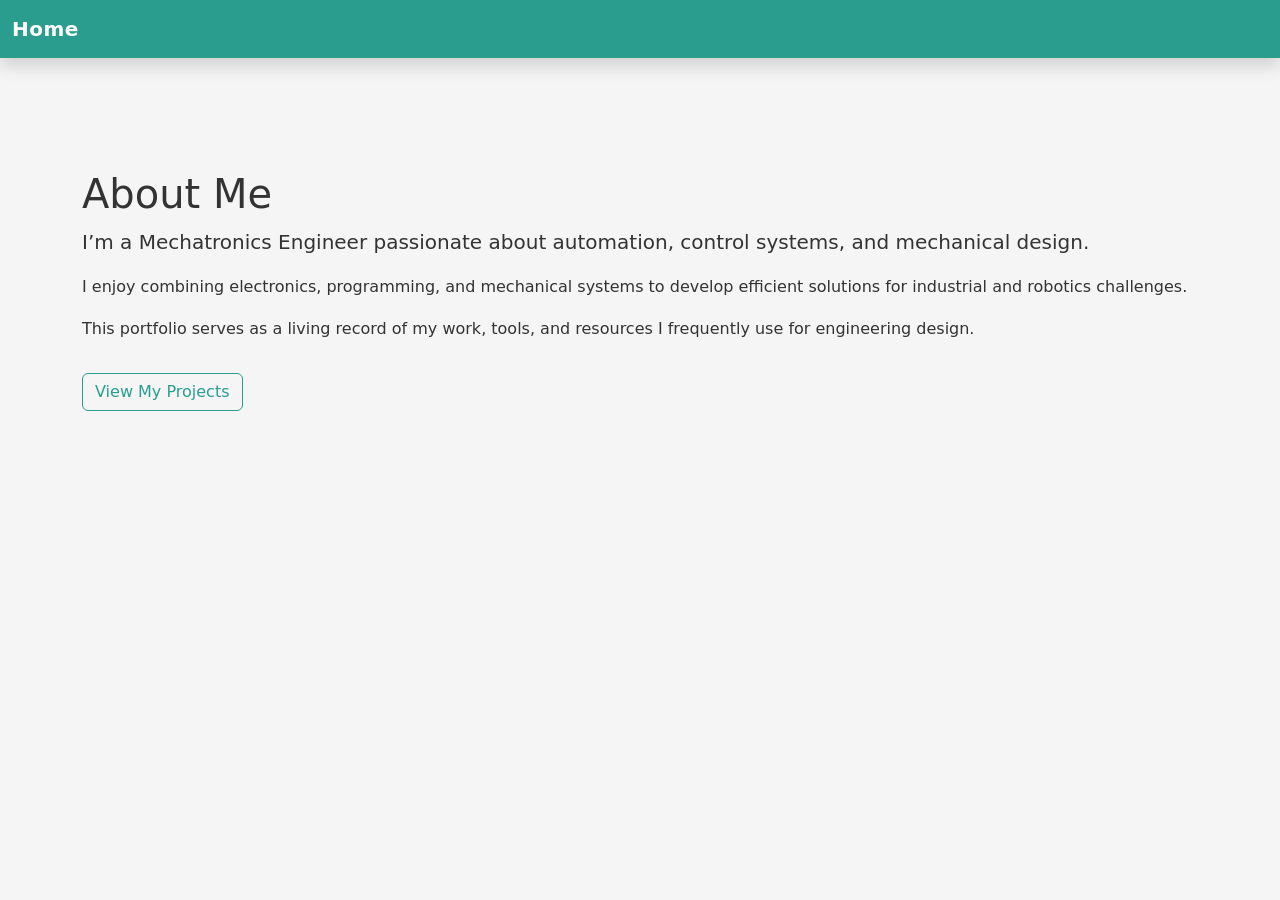
<file: about.html>
<!DOCTYPE html>
<html lang="en">
<head>
  <meta charset="UTF-8" />
  <meta name="viewport" content="width=device-width, initial-scale=1.0" />
  <title>About Me | Maria Andrade</title>
  <link href="https://cdn.jsdelivr.net/npm/bootstrap@5.3.3/dist/css/bootstrap.min.css" rel="stylesheet">
  <link rel="stylesheet" href="../assets/css/style.css">
</head>

<body>
  <nav class="navbar navbar-expand-lg navbar-dark bg-primary fixed-top shadow">
    <div class="container-fluid">
      <a class="navbar-brand fw-bold" href="/Portfolio/index.html">Home</a>
    </div>
  </nav>

  <main class="container" style="padding-top:100px;">
    <h1>About Me</h1>
    <p class="lead">I’m a Mechatronics Engineer passionate about automation, control systems, and mechanical design.</p>
    <p>I enjoy combining electronics, programming, and mechanical systems to develop efficient solutions for industrial and robotics challenges.</p>
    <p>This portfolio serves as a living record of my work, tools, and resources I frequently use for engineering design.</p>

    <a href="../projects/index.html" class="btn btn-outline-primary mt-3">View My Projects</a>
  </main>
</body>
</html>
</file>
<file: assets/css/style.css>
/* ============================================================
   GLOBAL THEME VARIABLES
   ============================================================ */
:root {
  --primary: #2a9d8f;         /* Verde principal */
  --primary-dark: #23877f;    /* Verde oscuro para hover */
  --secondary: #264653;       /* Azul verdoso profundo */
  --accent: #e9c46a;          /* Amarillo cálido de contraste */

  --gray-light: #f8f8f8;      /* Fondo claro para tarjetas */
  --gray-medium: #dcdcdc;     /* Bordes y líneas suaves */
  --gray-dark: #555555;       /* Texto atenuado */
  --text-main: #333333;       /* Texto principal */

  --bg-main: #f5f5f5;         /* Fondo general */
  --shadow-soft: 0 2px 6px rgba(0, 0, 0, 0.08);
  --shadow-hover: 0 4px 12px rgba(0, 0, 0, 0.12);
  --radius: 12px;
}

/* ============================================================
   BASE STYLES
   ============================================================ */
body {
  background-color: var(--bg-main);
  color: var(--text-main);
  font-family: "Inter", system-ui, sans-serif;
  line-height: 1.6;
  padding-top: 70px;
  transition: background-color 0.3s ease, color 0.3s ease;
}

a {
  color: var(--primary);
  text-decoration: none;
}
a:hover {
  color: var(--primary-dark);
  text-decoration: underline;
}

hr {
  border-color: var(--gray-medium);
}

/* ============================================================
   NAVBAR
   ============================================================ */
.navbar {
  background-color: var(--primary) !important;
  box-shadow: var(--shadow-soft);
}

.navbar-brand {
  color: #fff;
  font-weight: 700;
  letter-spacing: 0.5px;
}
.navbar-brand:hover {
  color: var(--accent);
}

.navbar .nav-link {
  color: #fff;
  transition: color 0.2s ease;
}
.navbar .nav-link:hover {
  color: var(--accent);
}

/* ============================================================
   HERO / HEADER
   ============================================================ */
.hero-img {
  border-radius: var(--radius);
  box-shadow: 0 4px 10px rgba(0, 0, 0, 0.08);
  margin-bottom: 1rem;
}

section h1,
section h2 {
  font-weight: 600;
  color: var(--secondary);
}

/* ============================================================
   CARDS & TOOL AREAS
   ============================================================ */
.card,
#toolArea {
  border-radius: var(--radius);
  border: 1px solid var(--gray-medium);
  background-color: var(--gray-light);
  box-shadow: var(--shadow-soft);
  transition: transform 0.15s ease, box-shadow 0.15s ease;
}

.card:hover,
#toolArea:hover {
  transform: translateY(-4px);
  box-shadow: var(--shadow-hover);
}

/* ============================================================
   PROJECT CARDS
   ============================================================ */
.project-card {
  border: 1px solid var(--gray-medium);
  background-color: var(--gray-light);
  border-radius: var(--radius);
  transition: transform 0.15s ease, box-shadow 0.15s ease;
}
.project-card:hover {
  transform: translateY(-6px);
  box-shadow: var(--shadow-hover);
}

/* ============================================================
   BUTTONS
   ============================================================ */
.btn-primary {
  background-color: var(--primary);
  border-color: var(--primary);
  color: #fff;
  transition: background-color 0.2s ease;
}
.btn-primary:hover {
  background-color: var(--primary-dark);
}

.btn-outline-primary {
  color: var(--primary);
  border-color: var(--primary);
}
.btn-outline-primary:hover {
  background-color: var(--primary);
  color: #fff;
}

.btn-outline-secondary {
  color: var(--gray-dark);
  border-color: var(--gray-medium);
}
.btn-outline-secondary:hover {
  background-color: var(--gray-dark);
  color: #fff;
  border-color: var(--gray-dark);
}

/* ============================================================
   PLOTS & VISUALIZATIONS
   ============================================================ */
.plot-container {
  display: flex;
  flex-wrap: wrap;
  justify-content: center;
  align-items: flex-start;
  gap: 1.5rem;
  margin-top: 1rem;
}

.plot-area {
  flex: 1 1 420px;
  max-width: 48%;
  min-width: 320px;
  text-align: center;
}

.plot-img {
  width: 100%;
  height: auto;
  border-radius: var(--radius);
  box-shadow: 0 2px 8px rgba(0, 0, 0, 0.1);
  background-color: #fff;
  padding: 0.5rem;
}

/* Responsive: una columna en móviles */
@media (max-width: 768px) {
  .plot-area {
    max-width: 100%;
    flex: 1 1 100%;
  }
}

/* ============================================================
   RESULT CARDS / TABLES
   ============================================================ */
.result-card {
  max-width: 520px;
  margin: 0 auto;
  border-radius: var(--radius);
  overflow: hidden;
  box-shadow: var(--shadow-soft);
}

.result-card .card-header {
  font-size: 1.05rem;
  text-transform: uppercase;
  letter-spacing: 0.5px;
  background: linear-gradient(90deg, var(--primary) 0%, var(--secondary) 100%);
  color: #fff;
}

.result-card table {
  border-collapse: separate;
  border-spacing: 0;
  width: 100%;
}

.result-card thead th {
  font-size: 0.95rem;
  background-color: #f8f9fa;
  text-align: center;
}

.result-card tbody td {
  font-size: 0.95rem;
  text-align: center;
}

.result-card tbody tr:hover {
  background-color: #f1f9ff;
  transition: background-color 0.2s ease;
}

.result-card .text-success {
  color: #2e8b57 !important;
}
.result-card .text-danger {
  color: #c0392b !important;
}

/* ============================================================
   FOOTER
   ============================================================ */
footer {
  background-color: var(--secondary);
  color: #fff;
  text-align: center;
  padding: 1rem;
  font-size: 0.9rem;
  margin-top: 2rem;
}

/* ============================================================
   DARK MODE (optional)
   ============================================================ */
/* To enable later:
@media (prefers-color-scheme: dark) {
  :root {
    --bg-main: #0d0d0d;
    --gray-light: #1a1a1a;
    --text-main: #e0e0e0;
    --gray-medium: #333333;
  }
}
*/
</file>
